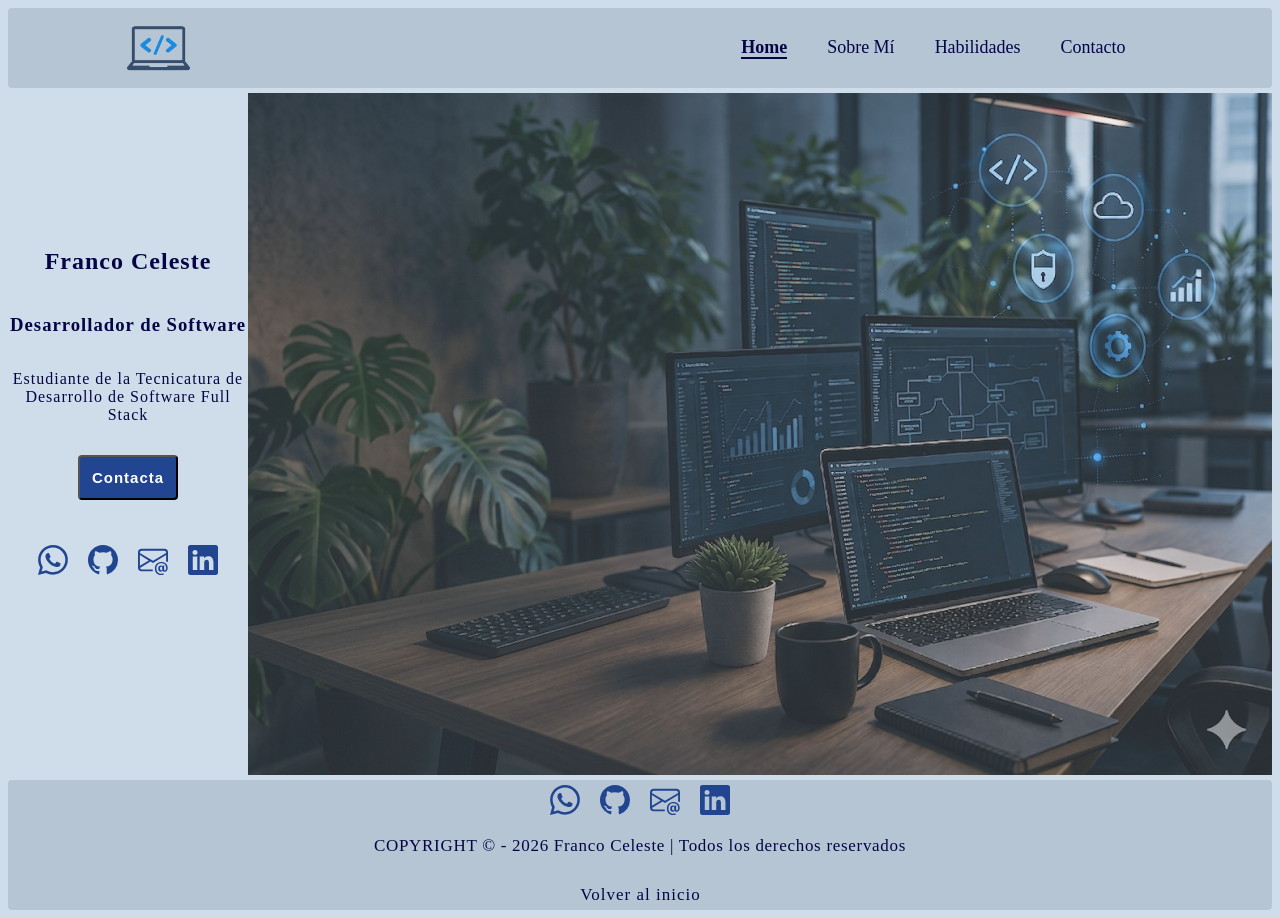
<file: html/index.html>
<!DOCTYPE html>
<html lang="es">

<head>
    <meta charset="UTF-8">
    <meta name="viewport" content="width=device-width, initial-scale=1.0">
    <title>Franco Celeste | Portfolio</title>
    <link rel="preconnect" href="https://fonts.googleapis.com">
    <link rel="preconnect" href="https://fonts.gstatic.com" crossorigin>
    <link
        href="https://fonts.googleapis.com/css2?family=Barlow:ital,wght@0,100;0,200;0,300;0,400;0,500;0,600;0,700;0,800;0,900;1,100;1,200;1,300;1,400;1,500;1,600;1,700;1,800;1,900&display=swap"
        rel="stylesheet">
    <link rel="stylesheet" href="../css/general.css">
    <link rel="stylesheet" href="../css/home.css">
</head>

<body>
    <header>
        <nav>
            <a href="./index.html"><img src="../img/icono.png" alt="Favicon de desarrollador"></a>
            <ul>
                <li><a href="./index.html" class="activo">Home</a></li>
                <li><a href="./sobremi.html">Sobre Mí</a></li>
                <li><a href="./habilidades.html">Habilidades</a></li>
                <li><a href="./contacto.html">Contacto</a></li>
            </ul>
        </nav>
    </header>
    <main>
        <section class="presentacion">
            <h1>Franco Celeste</h1>
            <h3>Desarrollador de Software</h3>
            <p>Estudiante de la Tecnicatura de Desarrollo de Software Full Stack</p>
            <button type="button" class="contacta"><a href="../html/contacto.html">Contacta</a></button>
            <div class="apps">
                <a href="https://wa.me/542995164457" target="_blank" rel="noopener noreferrer">
                    <svg xmlns="http://www.w3.org/2000/svg" width="30" height="30" fill="currentColor"
                        class="bi bi-whatsapp" viewBox="0 0 16 16">
                        <path
                            d="M13.601 2.326A7.85 7.85 0 0 0 7.994 0C3.627 0 .068 3.558.064 7.926c0 1.399.366 2.76 1.057 3.965L0 16l4.204-1.102a7.9 7.9 0 0 0 3.79.965h.004c4.368 0 7.926-3.558 7.93-7.93A7.9 7.9 0 0 0 13.6 2.326zM7.994 14.521a6.6 6.6 0 0 1-3.356-.92l-.24-.144-2.494.654.666-2.433-.156-.251a6.56 6.56 0 0 1-1.007-3.505c0-3.626 2.957-6.584 6.591-6.584a6.56 6.56 0 0 1 4.66 1.931 6.56 6.56 0 0 1 1.928 4.66c-.004 3.639-2.961 6.592-6.592 6.592m3.615-4.934c-.197-.099-1.17-.578-1.353-.646-.182-.065-.315-.099-.445.099-.133.197-.513.646-.627.775-.114.133-.232.148-.43.05-.197-.1-.836-.308-1.592-.985-.59-.525-.985-1.175-1.103-1.372-.114-.198-.011-.304.088-.403.087-.088.197-.232.296-.346.1-.114.133-.198.198-.33.065-.134.034-.248-.015-.347-.05-.099-.445-1.076-.612-1.47-.16-.389-.323-.335-.445-.34-.114-.007-.247-.007-.38-.007a.73.73 0 0 0-.529.247c-.182.198-.691.677-.691 1.654s.71 1.916.81 2.049c.098.133 1.394 2.132 3.383 2.992.47.205.84.326 1.129.418.475.152.904.129 1.246.08.38-.058 1.171-.48 1.338-.943.164-.464.164-.86.114-.943-.049-.084-.182-.133-.38-.232" />
                    </svg>
                </a>
                <a href="https://github.com/franceleste" target="_blank" rel="noopener noreferrer">
                    <svg xmlns="http://www.w3.org/2000/svg" width="30" height="30" fill="currentColor"
                        class="bi bi-github" viewBox="0 0 16 16">
                        <path
                            d="M8 0C3.58 0 0 3.58 0 8c0 3.54 2.29 6.53 5.47 7.59.4.07.55-.17.55-.38 0-.19-.01-.82-.01-1.49-2.01.37-2.53-.49-2.69-.94-.09-.23-.48-.94-.82-1.13-.28-.15-.68-.52-.01-.53.63-.01 1.08.58 1.23.82.72 1.21 1.87.87 2.33.66.07-.52.28-.87.51-1.07-1.78-.2-3.64-.89-3.64-3.95 0-.87.31-1.59.82-2.15-.08-.2-.36-1.02.08-2.12 0 0 .67-.21 2.2.82.64-.18 1.32-.27 2-.27s1.36.09 2 .27c1.53-1.04 2.2-.82 2.2-.82.44 1.1.16 1.92.08 2.12.51.56.82 1.27.82 2.15 0 3.07-1.87 3.75-3.65 3.95.29.25.54.73.54 1.48 0 1.07-.01 1.93-.01 2.2 0 .21.15.46.55.38A8.01 8.01 0 0 0 16 8c0-4.42-3.58-8-8-8" />
                    </svg>
                </a>
                <a href="mailto:francocelestee@gmail.com" target="_blank" rel="noopener noreferrer">
                    <svg xmlns="http://www.w3.org/2000/svg" width="30" height="30" fill="currentColor"
                        class="bi bi-envelope-at" viewBox="0 0 16 16">
                        <path
                            d="M2 2a2 2 0 0 0-2 2v8.01A2 2 0 0 0 2 14h5.5a.5.5 0 0 0 0-1H2a1 1 0 0 1-.966-.741l5.64-3.471L8 9.583l7-4.2V8.5a.5.5 0 0 0 1 0V4a2 2 0 0 0-2-2zm3.708 6.208L1 11.105V5.383zM1 4.217V4a1 1 0 0 1 1-1h12a1 1 0 0 1 1 1v.217l-7 4.2z" />
                        <path
                            d="M14.247 14.269c1.01 0 1.587-.857 1.587-2.025v-.21C15.834 10.43 14.64 9 12.52 9h-.035C10.42 9 9 10.36 9 12.432v.214C9 14.82 10.438 16 12.358 16h.044c.594 0 1.018-.074 1.237-.175v-.73c-.245.11-.673.18-1.18.18h-.044c-1.334 0-2.571-.788-2.571-2.655v-.157c0-1.657 1.058-2.724 2.64-2.724h.04c1.535 0 2.484 1.05 2.484 2.326v.118c0 .975-.324 1.39-.639 1.39-.232 0-.41-.148-.41-.42v-2.19h-.906v.569h-.03c-.084-.298-.368-.63-.954-.63-.778 0-1.259.555-1.259 1.4v.528c0 .892.49 1.434 1.26 1.434.471 0 .896-.227 1.014-.643h.043c.118.42.617.648 1.12.648m-2.453-1.588v-.227c0-.546.227-.791.573-.791.297 0 .572.192.572.708v.367c0 .573-.253.744-.564.744-.354 0-.581-.215-.581-.8Z" />
                    </svg>
                </a>
                <a href="https://www.linkedin.com/in/francoceleste/" target="_blank" rel="noopener noreferrer">
                    <svg xmlns="http://www.w3.org/2000/svg" width="30" height="30" fill="currentColor"
                        class="bi bi-linkedin" viewBox="0 0 16 16">
                        <path
                            d="M0 1.146C0 .513.526 0 1.175 0h13.65C15.474 0 16 .513 16 1.146v13.708c0 .633-.526 1.146-1.175 1.146H1.175C.526 16 0 15.487 0 14.854zm4.943 12.248V6.169H2.542v7.225zm-1.2-8.212c.837 0 1.358-.554 1.358-1.248-.015-.709-.52-1.248-1.342-1.248S2.4 3.226 2.4 3.934c0 .694.521 1.248 1.327 1.248zm4.908 8.212V9.359c0-.216.016-.432.08-.586.173-.431.568-.878 1.232-.878.869 0 1.216.662 1.216 1.634v3.865h2.401V9.25c0-2.22-1.184-3.252-2.764-3.252-1.274 0-1.845.7-2.165 1.193v.025h-.016l.016-.025V6.169h-2.4c.03.678 0 7.225 0 7.225z" />
                    </svg>
                </a>
            </div>
        </section>
        <div class="imgprincipal">
            <img src="../img/principal.png" alt="Desarrollo Web">
        </div>
    </main>
    <footer>
        <section class="footerapps">
            <a href="https://wa.me/542995164457" target="_blank" rel="noopener noreferrer">
                <svg xmlns="http://www.w3.org/2000/svg" width="30" height="30" fill="currentColor"
                    class="bi bi-whatsapp" viewBox="0 0 16 16">
                    <path
                        d="M13.601 2.326A7.85 7.85 0 0 0 7.994 0C3.627 0 .068 3.558.064 7.926c0 1.399.366 2.76 1.057 3.965L0 16l4.204-1.102a7.9 7.9 0 0 0 3.79.965h.004c4.368 0 7.926-3.558 7.93-7.93A7.9 7.9 0 0 0 13.6 2.326zM7.994 14.521a6.6 6.6 0 0 1-3.356-.92l-.24-.144-2.494.654.666-2.433-.156-.251a6.56 6.56 0 0 1-1.007-3.505c0-3.626 2.957-6.584 6.591-6.584a6.56 6.56 0 0 1 4.66 1.931 6.56 6.56 0 0 1 1.928 4.66c-.004 3.639-2.961 6.592-6.592 6.592m3.615-4.934c-.197-.099-1.17-.578-1.353-.646-.182-.065-.315-.099-.445.099-.133.197-.513.646-.627.775-.114.133-.232.148-.43.05-.197-.1-.836-.308-1.592-.985-.59-.525-.985-1.175-1.103-1.372-.114-.198-.011-.304.088-.403.087-.088.197-.232.296-.346.1-.114.133-.198.198-.33.065-.134.034-.248-.015-.347-.05-.099-.445-1.076-.612-1.47-.16-.389-.323-.335-.445-.34-.114-.007-.247-.007-.38-.007a.73.73 0 0 0-.529.247c-.182.198-.691.677-.691 1.654s.71 1.916.81 2.049c.098.133 1.394 2.132 3.383 2.992.47.205.84.326 1.129.418.475.152.904.129 1.246.08.38-.058 1.171-.48 1.338-.943.164-.464.164-.86.114-.943-.049-.084-.182-.133-.38-.232" />
                </svg>
            </a>
            <a href="https://github.com/franceleste" target="_blank" rel="noopener noreferrer">
                <svg xmlns="http://www.w3.org/2000/svg" width="30" height="30" fill="currentColor" class="bi bi-github"
                    viewBox="0 0 16 16">
                    <path
                        d="M8 0C3.58 0 0 3.58 0 8c0 3.54 2.29 6.53 5.47 7.59.4.07.55-.17.55-.38 0-.19-.01-.82-.01-1.49-2.01.37-2.53-.49-2.69-.94-.09-.23-.48-.94-.82-1.13-.28-.15-.68-.52-.01-.53.63-.01 1.08.58 1.23.82.72 1.21 1.87.87 2.33.66.07-.52.28-.87.51-1.07-1.78-.2-3.64-.89-3.64-3.95 0-.87.31-1.59.82-2.15-.08-.2-.36-1.02.08-2.12 0 0 .67-.21 2.2.82.64-.18 1.32-.27 2-.27s1.36.09 2 .27c1.53-1.04 2.2-.82 2.2-.82.44 1.1.16 1.92.08 2.12.51.56.82 1.27.82 2.15 0 3.07-1.87 3.75-3.65 3.95.29.25.54.73.54 1.48 0 1.07-.01 1.93-.01 2.2 0 .21.15.46.55.38A8.01 8.01 0 0 0 16 8c0-4.42-3.58-8-8-8" />
                </svg>
            </a>
            <a href="mailto:francocelestee@gmail.com" target="_blank" rel="noopener noreferrer">
                <svg xmlns="http://www.w3.org/2000/svg" width="30" height="30" fill="currentColor"
                    class="bi bi-envelope-at" viewBox="0 0 16 16">
                    <path
                        d="M2 2a2 2 0 0 0-2 2v8.01A2 2 0 0 0 2 14h5.5a.5.5 0 0 0 0-1H2a1 1 0 0 1-.966-.741l5.64-3.471L8 9.583l7-4.2V8.5a.5.5 0 0 0 1 0V4a2 2 0 0 0-2-2zm3.708 6.208L1 11.105V5.383zM1 4.217V4a1 1 0 0 1 1-1h12a1 1 0 0 1 1 1v.217l-7 4.2z" />
                    <path
                        d="M14.247 14.269c1.01 0 1.587-.857 1.587-2.025v-.21C15.834 10.43 14.64 9 12.52 9h-.035C10.42 9 9 10.36 9 12.432v.214C9 14.82 10.438 16 12.358 16h.044c.594 0 1.018-.074 1.237-.175v-.73c-.245.11-.673.18-1.18.18h-.044c-1.334 0-2.571-.788-2.571-2.655v-.157c0-1.657 1.058-2.724 2.64-2.724h.04c1.535 0 2.484 1.05 2.484 2.326v.118c0 .975-.324 1.39-.639 1.39-.232 0-.41-.148-.41-.42v-2.19h-.906v.569h-.03c-.084-.298-.368-.63-.954-.63-.778 0-1.259.555-1.259 1.4v.528c0 .892.49 1.434 1.26 1.434.471 0 .896-.227 1.014-.643h.043c.118.42.617.648 1.12.648m-2.453-1.588v-.227c0-.546.227-.791.573-.791.297 0 .572.192.572.708v.367c0 .573-.253.744-.564.744-.354 0-.581-.215-.581-.8Z" />
                </svg>
            </a>
            <a href="https://www.linkedin.com/in/francoceleste/" target="_blank" rel="noopener noreferrer">
                <svg xmlns="http://www.w3.org/2000/svg" width="30" height="30" fill="currentColor"
                    class="bi bi-linkedin" viewBox="0 0 16 16">
                    <path
                        d="M0 1.146C0 .513.526 0 1.175 0h13.65C15.474 0 16 .513 16 1.146v13.708c0 .633-.526 1.146-1.175 1.146H1.175C.526 16 0 15.487 0 14.854zm4.943 12.248V6.169H2.542v7.225zm-1.2-8.212c.837 0 1.358-.554 1.358-1.248-.015-.709-.52-1.248-1.342-1.248S2.4 3.226 2.4 3.934c0 .694.521 1.248 1.327 1.248zm4.908 8.212V9.359c0-.216.016-.432.08-.586.173-.431.568-.878 1.232-.878.869 0 1.216.662 1.216 1.634v3.865h2.401V9.25c0-2.22-1.184-3.252-2.764-3.252-1.274 0-1.845.7-2.165 1.193v.025h-.016l.016-.025V6.169h-2.4c.03.678 0 7.225 0 7.225z" />
                </svg>
            </a>
        </section>
        <p>COPYRIGHT © - 2026 Franco Celeste | Todos los derechos reservados</p>
        <div id="volver_arriba">
            <a id="volver_arriba" href="./index.html">Volver al inicio</a>
        </div>
    </footer>
</body>

</html>
</file>
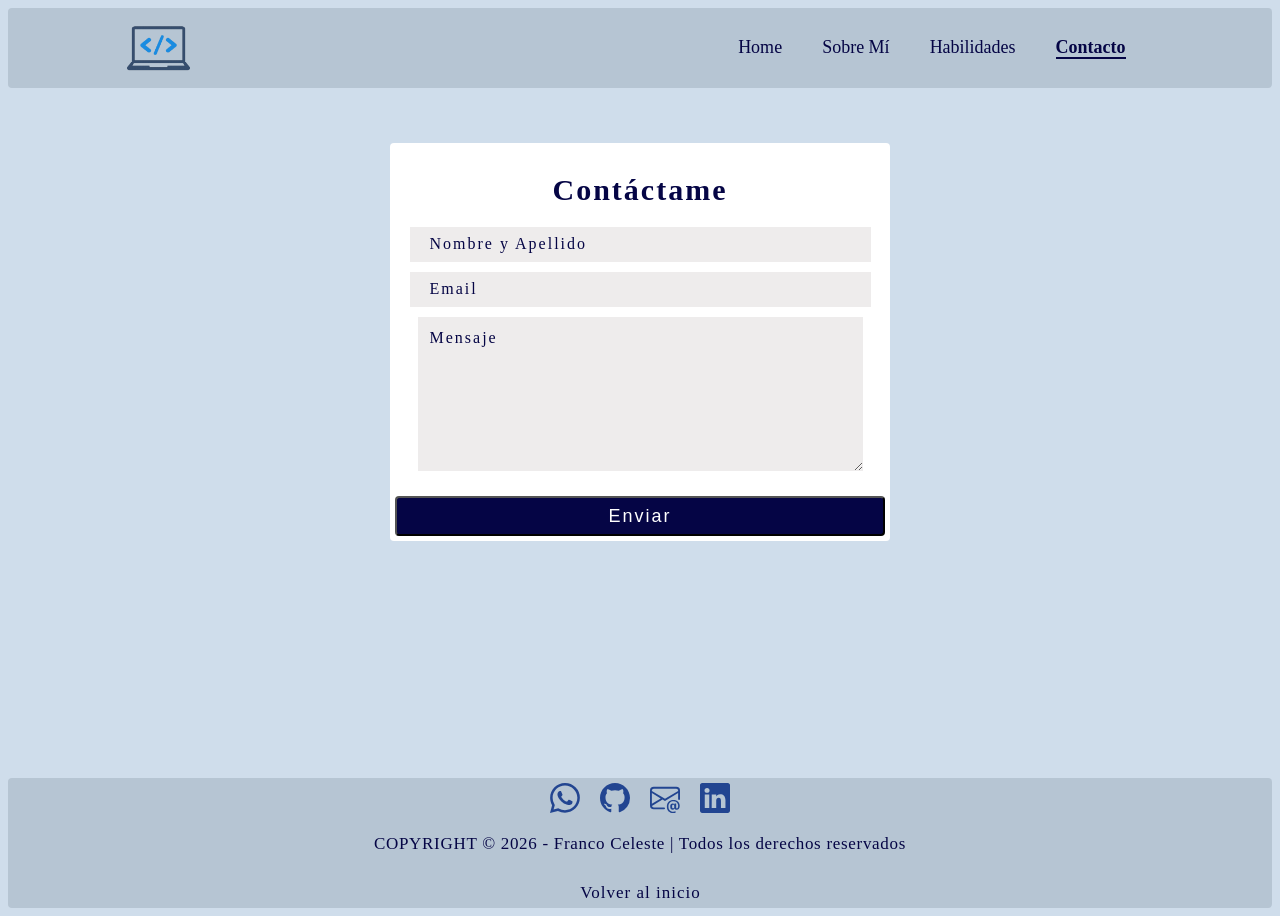
<file: html/contacto.html>
<!DOCTYPE html>
<html lang="es">

<head>
    <meta charset="UTF-8">
    <meta name="viewport" content="width=device-width, initial-scale=1.0">
    <title>Contacto - Franco Celeste | Portfolio</title>
    <link rel="preconnect" href="https://fonts.googleapis.com">
    <link rel="preconnect" href="https://fonts.gstatic.com" crossorigin>
    <link
        href="https://fonts.googleapis.com/css2?family=Barlow:ital,wght@0,100;0,200;0,300;0,400;0,500;0,600;0,700;0,800;0,900;1,100;1,200;1,300;1,400;1,500;1,600;1,700;1,800;1,900&display=swap"
        rel="stylesheet">
        <link rel="stylesheet" href="../css/general.css">
        <link rel="stylesheet" href="../css/contacto.css">
</head>

<body>
    <header>
        <nav>
            <a href="./index.html"><img src="../img/icono.png" alt="Favicon de desarrollador"></a>
            <ul>
                <li><a href="./index.html">Home</a></li>
                <li><a href="./sobremi.html">Sobre Mí</a></li>
                <li><a href="./habilidades.html">Habilidades</a></li>
                <li><a href="./contacto.html" class="activo">Contacto</a></li>
            </ul>
        </nav>
    </header>
    <main>
        <form action="./form_enviado.html">
                <legend>Contáctame</legend>
                <label for="nombre"></label>
                <input type="text" name="nombre" id="nombre" placeholder="Nombre y Apellido">
                <label for="email"></label>
                <input type="email" name="email" id="email" placeholder="Email">
                <textarea name="mensaje" id="mensaje" cols="30" rows="10" placeholder="Mensaje"></textarea>
                <button type="submit">Enviar</button>
        </form>
    </main>
    <footer>
        <section class="footerapps">
            <a href="https://wa.me/542995164457" target="_blank" rel="noopener noreferrer">
                <svg xmlns="http://www.w3.org/2000/svg" width="30" height="30" fill="currentColor"
                    class="bi bi-whatsapp" viewBox="0 0 16 16">
                    <path
                        d="M13.601 2.326A7.85 7.85 0 0 0 7.994 0C3.627 0 .068 3.558.064 7.926c0 1.399.366 2.76 1.057 3.965L0 16l4.204-1.102a7.9 7.9 0 0 0 3.79.965h.004c4.368 0 7.926-3.558 7.93-7.93A7.9 7.9 0 0 0 13.6 2.326zM7.994 14.521a6.6 6.6 0 0 1-3.356-.92l-.24-.144-2.494.654.666-2.433-.156-.251a6.56 6.56 0 0 1-1.007-3.505c0-3.626 2.957-6.584 6.591-6.584a6.56 6.56 0 0 1 4.66 1.931 6.56 6.56 0 0 1 1.928 4.66c-.004 3.639-2.961 6.592-6.592 6.592m3.615-4.934c-.197-.099-1.17-.578-1.353-.646-.182-.065-.315-.099-.445.099-.133.197-.513.646-.627.775-.114.133-.232.148-.43.05-.197-.1-.836-.308-1.592-.985-.59-.525-.985-1.175-1.103-1.372-.114-.198-.011-.304.088-.403.087-.088.197-.232.296-.346.1-.114.133-.198.198-.33.065-.134.034-.248-.015-.347-.05-.099-.445-1.076-.612-1.47-.16-.389-.323-.335-.445-.34-.114-.007-.247-.007-.38-.007a.73.73 0 0 0-.529.247c-.182.198-.691.677-.691 1.654s.71 1.916.81 2.049c.098.133 1.394 2.132 3.383 2.992.47.205.84.326 1.129.418.475.152.904.129 1.246.08.38-.058 1.171-.48 1.338-.943.164-.464.164-.86.114-.943-.049-.084-.182-.133-.38-.232" />
                </svg>
            </a>
            <a href="https://github.com/franceleste" target="_blank" rel="noopener noreferrer">
                <svg xmlns="http://www.w3.org/2000/svg" width="30" height="30" fill="currentColor" class="bi bi-github"
                    viewBox="0 0 16 16">
                    <path
                        d="M8 0C3.58 0 0 3.58 0 8c0 3.54 2.29 6.53 5.47 7.59.4.07.55-.17.55-.38 0-.19-.01-.82-.01-1.49-2.01.37-2.53-.49-2.69-.94-.09-.23-.48-.94-.82-1.13-.28-.15-.68-.52-.01-.53.63-.01 1.08.58 1.23.82.72 1.21 1.87.87 2.33.66.07-.52.28-.87.51-1.07-1.78-.2-3.64-.89-3.64-3.95 0-.87.31-1.59.82-2.15-.08-.2-.36-1.02.08-2.12 0 0 .67-.21 2.2.82.64-.18 1.32-.27 2-.27s1.36.09 2 .27c1.53-1.04 2.2-.82 2.2-.82.44 1.1.16 1.92.08 2.12.51.56.82 1.27.82 2.15 0 3.07-1.87 3.75-3.65 3.95.29.25.54.73.54 1.48 0 1.07-.01 1.93-.01 2.2 0 .21.15.46.55.38A8.01 8.01 0 0 0 16 8c0-4.42-3.58-8-8-8" />
                </svg>
            </a>
            <a href="mailto:francocelestee@gmail.com" target="_blank" rel="noopener noreferrer">
                <svg xmlns="http://www.w3.org/2000/svg" width="30" height="30" fill="currentColor"
                    class="bi bi-envelope-at" viewBox="0 0 16 16">
                    <path
                        d="M2 2a2 2 0 0 0-2 2v8.01A2 2 0 0 0 2 14h5.5a.5.5 0 0 0 0-1H2a1 1 0 0 1-.966-.741l5.64-3.471L8 9.583l7-4.2V8.5a.5.5 0 0 0 1 0V4a2 2 0 0 0-2-2zm3.708 6.208L1 11.105V5.383zM1 4.217V4a1 1 0 0 1 1-1h12a1 1 0 0 1 1 1v.217l-7 4.2z" />
                    <path
                        d="M14.247 14.269c1.01 0 1.587-.857 1.587-2.025v-.21C15.834 10.43 14.64 9 12.52 9h-.035C10.42 9 9 10.36 9 12.432v.214C9 14.82 10.438 16 12.358 16h.044c.594 0 1.018-.074 1.237-.175v-.73c-.245.11-.673.18-1.18.18h-.044c-1.334 0-2.571-.788-2.571-2.655v-.157c0-1.657 1.058-2.724 2.64-2.724h.04c1.535 0 2.484 1.05 2.484 2.326v.118c0 .975-.324 1.39-.639 1.39-.232 0-.41-.148-.41-.42v-2.19h-.906v.569h-.03c-.084-.298-.368-.63-.954-.63-.778 0-1.259.555-1.259 1.4v.528c0 .892.49 1.434 1.26 1.434.471 0 .896-.227 1.014-.643h.043c.118.42.617.648 1.12.648m-2.453-1.588v-.227c0-.546.227-.791.573-.791.297 0 .572.192.572.708v.367c0 .573-.253.744-.564.744-.354 0-.581-.215-.581-.8Z" />
                </svg>
            </a>
            <a href="https://www.linkedin.com/in/francoceleste/" target="_blank" rel="noopener noreferrer">
                <svg xmlns="http://www.w3.org/2000/svg" width="30" height="30" fill="currentColor"
                    class="bi bi-linkedin" viewBox="0 0 16 16">
                    <path
                        d="M0 1.146C0 .513.526 0 1.175 0h13.65C15.474 0 16 .513 16 1.146v13.708c0 .633-.526 1.146-1.175 1.146H1.175C.526 16 0 15.487 0 14.854zm4.943 12.248V6.169H2.542v7.225zm-1.2-8.212c.837 0 1.358-.554 1.358-1.248-.015-.709-.52-1.248-1.342-1.248S2.4 3.226 2.4 3.934c0 .694.521 1.248 1.327 1.248zm4.908 8.212V9.359c0-.216.016-.432.08-.586.173-.431.568-.878 1.232-.878.869 0 1.216.662 1.216 1.634v3.865h2.401V9.25c0-2.22-1.184-3.252-2.764-3.252-1.274 0-1.845.7-2.165 1.193v.025h-.016l.016-.025V6.169h-2.4c.03.678 0 7.225 0 7.225z" />
                </svg>
            </a>
        </section>
        <p>COPYRIGHT © 2026 - Franco Celeste | Todos los derechos reservados</p>
        <div id="volver_arriba">
            <a id="volver_arriba" href="./contacto.html">Volver al inicio</a>
        </div>
    </footer>
</body>

</html>
</file>
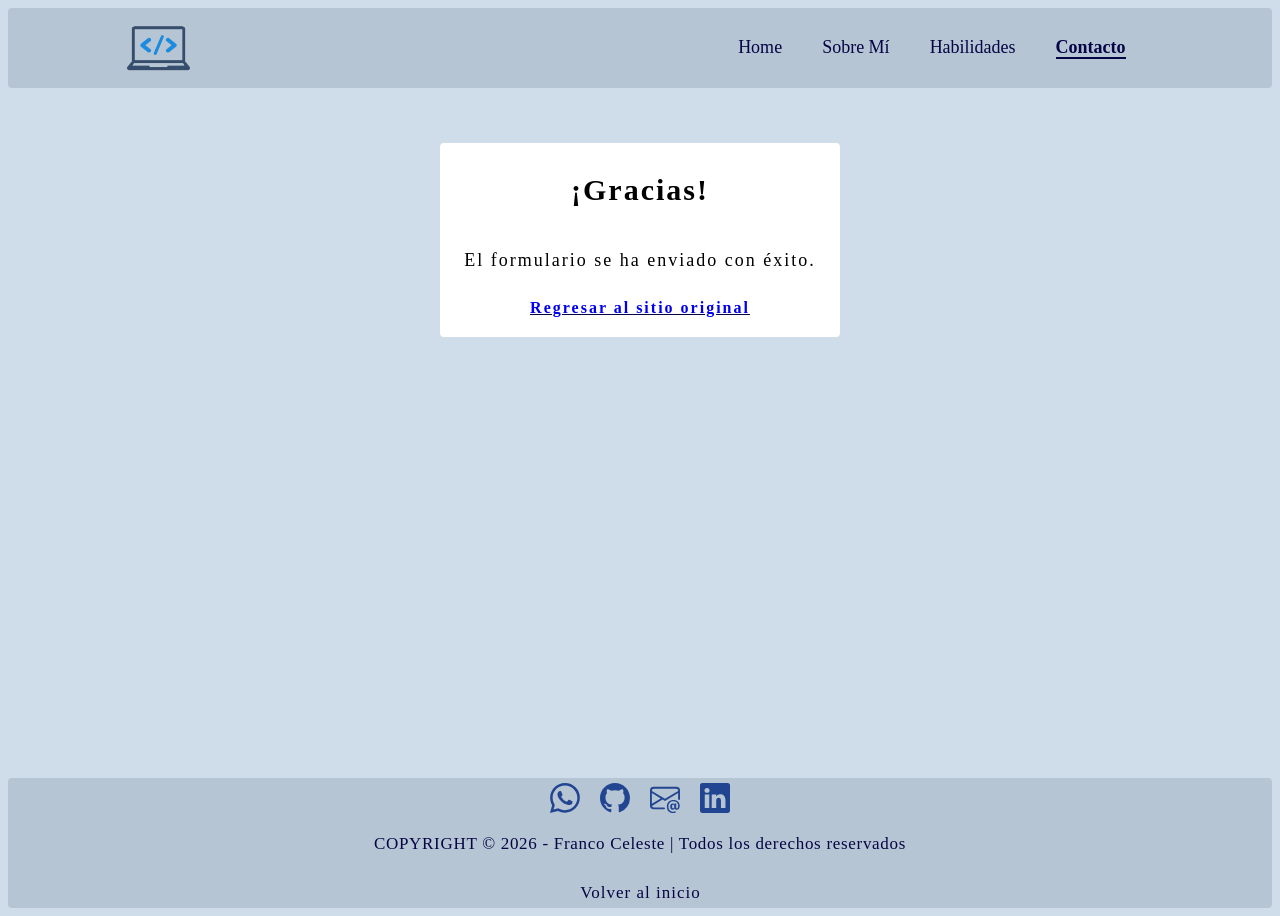
<file: html/form_enviado.html>
<!DOCTYPE html>
<html lang="es">

<head>
    <meta charset="UTF-8">
    <meta name="viewport" content="width=device-width, initial-scale=1.0">
    <title>Enviado - Franco Celeste | Portfolio</title>
    <link rel="preconnect" href="https://fonts.googleapis.com">
    <link rel="preconnect" href="https://fonts.gstatic.com" crossorigin>
    <link
        href="https://fonts.googleapis.com/css2?family=Barlow:ital,wght@0,100;0,200;0,300;0,400;0,500;0,600;0,700;0,800;0,900;1,100;1,200;1,300;1,400;1,500;1,600;1,700;1,800;1,900&display=swap"
        rel="stylesheet">
        <link rel="stylesheet" href="../css/general.css">
        <link rel="stylesheet" href="../css/form_enviado.css">
</head>

<body>
    <header>
        <nav>
            <a href="./index.html"><img src="../img/icono.png" alt="Favicon de desarrollador"></a>
            <ul>
                <li><a href="./index.html">Home</a></li>
                <li><a href="./sobremi.html">Sobre Mí</a></li>
                <li><a href="./habilidades.html">Habilidades</a></li>
                <li><a href="./contacto.html" class="activo">Contacto</a></li>
            </ul>
        </nav>
    </header>
    <main>
        <section class="form_enviado">
            <h2>¡Gracias!</h2>
            <p>El formulario se ha enviado con éxito.</p>
            <a href="./contacto.html">Regresar al sitio original</a>
        </section>
    </main>
    <footer>
        <section class="footerapps">
            <a href="https://wa.me/542995164457" target="_blank" rel="noopener noreferrer">
                <svg xmlns="http://www.w3.org/2000/svg" width="30" height="30" fill="currentColor"
                    class="bi bi-whatsapp" viewBox="0 0 16 16">
                    <path
                        d="M13.601 2.326A7.85 7.85 0 0 0 7.994 0C3.627 0 .068 3.558.064 7.926c0 1.399.366 2.76 1.057 3.965L0 16l4.204-1.102a7.9 7.9 0 0 0 3.79.965h.004c4.368 0 7.926-3.558 7.93-7.93A7.9 7.9 0 0 0 13.6 2.326zM7.994 14.521a6.6 6.6 0 0 1-3.356-.92l-.24-.144-2.494.654.666-2.433-.156-.251a6.56 6.56 0 0 1-1.007-3.505c0-3.626 2.957-6.584 6.591-6.584a6.56 6.56 0 0 1 4.66 1.931 6.56 6.56 0 0 1 1.928 4.66c-.004 3.639-2.961 6.592-6.592 6.592m3.615-4.934c-.197-.099-1.17-.578-1.353-.646-.182-.065-.315-.099-.445.099-.133.197-.513.646-.627.775-.114.133-.232.148-.43.05-.197-.1-.836-.308-1.592-.985-.59-.525-.985-1.175-1.103-1.372-.114-.198-.011-.304.088-.403.087-.088.197-.232.296-.346.1-.114.133-.198.198-.33.065-.134.034-.248-.015-.347-.05-.099-.445-1.076-.612-1.47-.16-.389-.323-.335-.445-.34-.114-.007-.247-.007-.38-.007a.73.73 0 0 0-.529.247c-.182.198-.691.677-.691 1.654s.71 1.916.81 2.049c.098.133 1.394 2.132 3.383 2.992.47.205.84.326 1.129.418.475.152.904.129 1.246.08.38-.058 1.171-.48 1.338-.943.164-.464.164-.86.114-.943-.049-.084-.182-.133-.38-.232" />
                </svg>
            </a>
            <a href="https://github.com/franceleste" target="_blank" rel="noopener noreferrer">
                <svg xmlns="http://www.w3.org/2000/svg" width="30" height="30" fill="currentColor" class="bi bi-github"
                    viewBox="0 0 16 16">
                    <path
                        d="M8 0C3.58 0 0 3.58 0 8c0 3.54 2.29 6.53 5.47 7.59.4.07.55-.17.55-.38 0-.19-.01-.82-.01-1.49-2.01.37-2.53-.49-2.69-.94-.09-.23-.48-.94-.82-1.13-.28-.15-.68-.52-.01-.53.63-.01 1.08.58 1.23.82.72 1.21 1.87.87 2.33.66.07-.52.28-.87.51-1.07-1.78-.2-3.64-.89-3.64-3.95 0-.87.31-1.59.82-2.15-.08-.2-.36-1.02.08-2.12 0 0 .67-.21 2.2.82.64-.18 1.32-.27 2-.27s1.36.09 2 .27c1.53-1.04 2.2-.82 2.2-.82.44 1.1.16 1.92.08 2.12.51.56.82 1.27.82 2.15 0 3.07-1.87 3.75-3.65 3.95.29.25.54.73.54 1.48 0 1.07-.01 1.93-.01 2.2 0 .21.15.46.55.38A8.01 8.01 0 0 0 16 8c0-4.42-3.58-8-8-8" />
                </svg>
            </a>
            <a href="mailto:francocelestee@gmail.com" target="_blank" rel="noopener noreferrer">
                <svg xmlns="http://www.w3.org/2000/svg" width="30" height="30" fill="currentColor"
                    class="bi bi-envelope-at" viewBox="0 0 16 16">
                    <path
                        d="M2 2a2 2 0 0 0-2 2v8.01A2 2 0 0 0 2 14h5.5a.5.5 0 0 0 0-1H2a1 1 0 0 1-.966-.741l5.64-3.471L8 9.583l7-4.2V8.5a.5.5 0 0 0 1 0V4a2 2 0 0 0-2-2zm3.708 6.208L1 11.105V5.383zM1 4.217V4a1 1 0 0 1 1-1h12a1 1 0 0 1 1 1v.217l-7 4.2z" />
                    <path
                        d="M14.247 14.269c1.01 0 1.587-.857 1.587-2.025v-.21C15.834 10.43 14.64 9 12.52 9h-.035C10.42 9 9 10.36 9 12.432v.214C9 14.82 10.438 16 12.358 16h.044c.594 0 1.018-.074 1.237-.175v-.73c-.245.11-.673.18-1.18.18h-.044c-1.334 0-2.571-.788-2.571-2.655v-.157c0-1.657 1.058-2.724 2.64-2.724h.04c1.535 0 2.484 1.05 2.484 2.326v.118c0 .975-.324 1.39-.639 1.39-.232 0-.41-.148-.41-.42v-2.19h-.906v.569h-.03c-.084-.298-.368-.63-.954-.63-.778 0-1.259.555-1.259 1.4v.528c0 .892.49 1.434 1.26 1.434.471 0 .896-.227 1.014-.643h.043c.118.42.617.648 1.12.648m-2.453-1.588v-.227c0-.546.227-.791.573-.791.297 0 .572.192.572.708v.367c0 .573-.253.744-.564.744-.354 0-.581-.215-.581-.8Z" />
                </svg>
            </a>
            <a href="https://www.linkedin.com/in/francoceleste/" target="_blank" rel="noopener noreferrer">
                <svg xmlns="http://www.w3.org/2000/svg" width="30" height="30" fill="currentColor"
                    class="bi bi-linkedin" viewBox="0 0 16 16">
                    <path
                        d="M0 1.146C0 .513.526 0 1.175 0h13.65C15.474 0 16 .513 16 1.146v13.708c0 .633-.526 1.146-1.175 1.146H1.175C.526 16 0 15.487 0 14.854zm4.943 12.248V6.169H2.542v7.225zm-1.2-8.212c.837 0 1.358-.554 1.358-1.248-.015-.709-.52-1.248-1.342-1.248S2.4 3.226 2.4 3.934c0 .694.521 1.248 1.327 1.248zm4.908 8.212V9.359c0-.216.016-.432.08-.586.173-.431.568-.878 1.232-.878.869 0 1.216.662 1.216 1.634v3.865h2.401V9.25c0-2.22-1.184-3.252-2.764-3.252-1.274 0-1.845.7-2.165 1.193v.025h-.016l.016-.025V6.169h-2.4c.03.678 0 7.225 0 7.225z" />
                </svg>
            </a>
        </section>
        <p>COPYRIGHT © 2026 - Franco Celeste | Todos los derechos reservados</p>
        <div id="volver_arriba">
            <a id="volver_arriba" href="./contacto.html">Volver al inicio</a>
        </div>
    </footer>
</body>

</html>
</file>
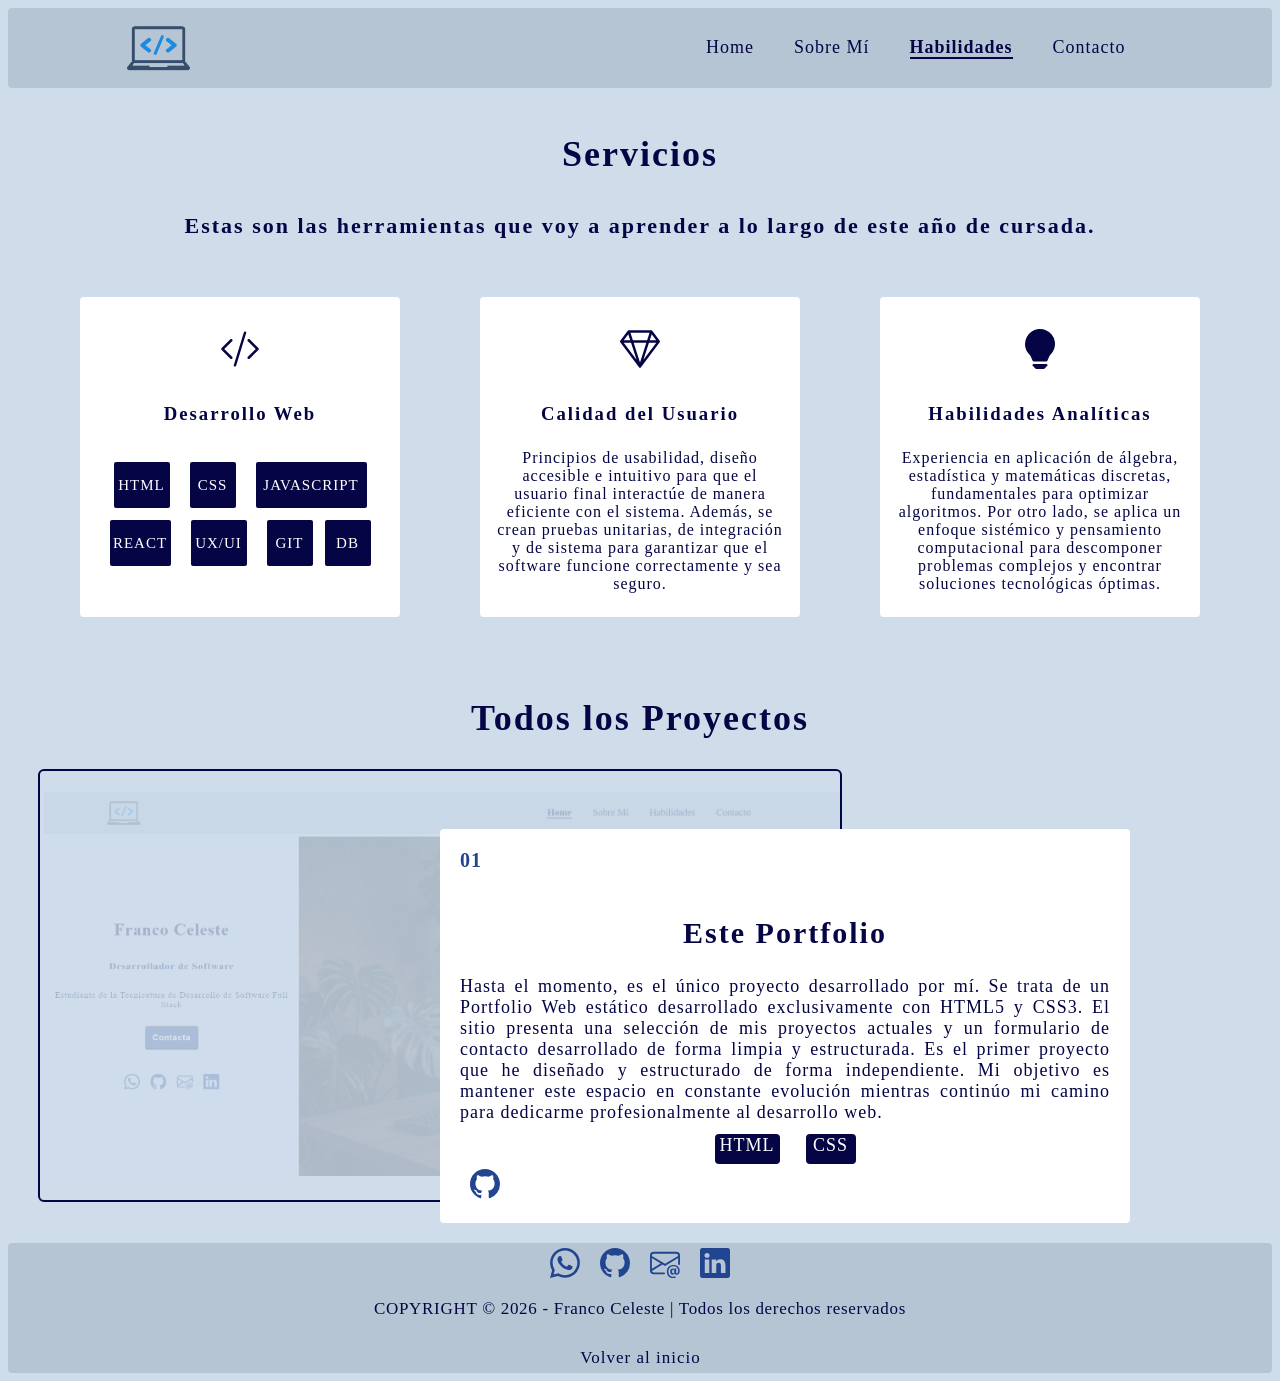
<file: html/habilidades.html>
<!DOCTYPE html>
<html lang="es">

<head>
    <meta charset="UTF-8">
    <meta name="viewport" content="width=device-width, initial-scale=1.0">
    <title>Habilidades - Franco Celeste | Portfolio</title>
    <link rel="preconnect" href="https://fonts.googleapis.com">
    <link rel="preconnect" href="https://fonts.gstatic.com" crossorigin>
    <link
        href="https://fonts.googleapis.com/css2?family=Barlow:ital,wght@0,100;0,200;0,300;0,400;0,500;0,600;0,700;0,800;0,900;1,100;1,200;1,300;1,400;1,500;1,600;1,700;1,800;1,900&display=swap"
        rel="stylesheet">
    <link rel="stylesheet" href="../css/general.css">
    <link rel="stylesheet" href="../css/servicios.css">
</head>

<body>
    <header>
        <nav>
            <a href="./index.html"><img src="../img/icono.png" alt="Favicon de desarrollador"></a>
            <ul>
                <li><a href="./index.html">Home</a></li>
                <li><a href="./sobremi.html">Sobre Mí</a></li>
                <li><a href="./habilidades.html" class="activo">Habilidades</a></li>
                <li><a href="./contacto.html">Contacto</a></li>
            </ul>
        </nav>
    </header>
    <main>
        <article class="habilidades">
            <section class="servicio_general">
                <h2>Servicios</h2>
                <p>Estas son las herramientas que voy a aprender a lo largo de este año de cursada.</p>
            </section>
            <section class="servicios">
                <div class="desarrollo_web">
                    <svg xmlns="http://www.w3.org/2000/svg" width="40" height="40" fill="currentColor"
                        class="bi bi-code-slash" viewBox="0 0 16 16">
                        <path
                            d="M10.478 1.647a.5.5 0 1 0-.956-.294l-4 13a.5.5 0 0 0 .956.294zM4.854 4.146a.5.5 0 0 1 0 .708L1.707 8l3.147 3.146a.5.5 0 0 1-.708.708l-3.5-3.5a.5.5 0 0 1 0-.708l3.5-3.5a.5.5 0 0 1 .708 0m6.292 0a.5.5 0 0 0 0 .708L14.293 8l-3.147 3.146a.5.5 0 0 0 .708.708l3.5-3.5a.5.5 0 0 0 0-.708l-3.5-3.5a.5.5 0 0 0-.708 0" />
                    </svg>
                    <h3>Desarrollo Web</h3>
                    <section class="tags">
                        <div class="card_html">
                            <p>HTML</p>
                        </div>
                        <br>
                        <div class="card_css">
                            <p>CSS</p>
                        </div>
                        <br>
                        <div class="card_javascript">
                            <p>JAVASCRIPT</p>
                        </div>
                        <div class="card_react">
                            <p>REACT</p>
                        </div>
                        <br>
                        <div class="card_ux_ui">
                            <p>UX/UI</p>
                        </div>
                        <br>
                        <div class="card_git">
                            <p>GIT</p>
                        </div>
                        <div class="card_bd">
                            <p>DB</p>
                        </div>
                    </section>
                </div>
                <div class="calidad_usuario">
                    <svg xmlns="http://www.w3.org/2000/svg" width="40" height="40" fill="currentColor" class="bi bi-gem"
                        viewBox="0 0 16 16">
                        <path
                            d="M3.1.7a.5.5 0 0 1 .4-.2h9a.5.5 0 0 1 .4.2l2.976 3.974c.149.185.156.45.01.644L8.4 15.3a.5.5 0 0 1-.8 0L.1 5.3a.5.5 0 0 1 0-.6zm11.386 3.785-1.806-2.41-.776 2.413zm-3.633.004.961-2.989H4.186l.963 2.995zM5.47 5.495 8 13.366l2.532-7.876zm-1.371-.999-.78-2.422-1.818 2.425zM1.499 5.5l5.113 6.817-2.192-6.82zm7.889 6.817 5.123-6.83-2.928.002z" />
                    </svg>
                    <h3>Calidad del Usuario</h3>
                    <p>Principios de usabilidad, diseño accesible e intuitivo para que el usuario final interactúe de
                        manera eficiente con el sistema. Además, se crean pruebas unitarias, de integración y de sistema
                        para garantizar que el software
                        funcione correctamente y sea seguro.
                    </p>
                </div>
                <div class="analiticas">
                    <svg xmlns="http://www.w3.org/2000/svg" width="40" height="40" fill="currentColor"
                        class="bi bi-lightbulb-fill" viewBox="0 0 16 16">
                        <path
                            d="M2 6a6 6 0 1 1 10.174 4.31c-.203.196-.359.4-.453.619l-.762 1.769A.5.5 0 0 1 10.5 13h-5a.5.5 0 0 1-.46-.302l-.761-1.77a2 2 0 0 0-.453-.618A5.98 5.98 0 0 1 2 6m3 8.5a.5.5 0 0 1 .5-.5h5a.5.5 0 0 1 0 1l-.224.447a1 1 0 0 1-.894.553H6.618a1 1 0 0 1-.894-.553L5.5 15a.5.5 0 0 1-.5-.5" />
                    </svg>
                    <h3>Habilidades Analíticas</h3>
                    <p>Experiencia en aplicación de álgebra, estadística y matemáticas discretas, fundamentales para
                        optimizar algoritmos. Por otro lado, se aplica un enfoque sistémico y pensamiento computacional
                        para
                        descomponer problemas complejos y encontrar soluciones tecnológicas óptimas.</p>
                </div>
            </section>
        </article>
        <h2>Todos los Proyectos</h2>
        <article class="proyectos">
            <section class="portfolio">
                <div class="img_portfolio">
                    <img src="../img/portfolio.png" alt="Portfolio - Franco Celeste">
                </div>
                <div class="portfolio_info">
                    <h3>01</h3>
                    <h2>Este Portfolio</h2>
                    <p>Hasta el momento, es el único proyecto desarrollado por mí. Se trata de un Portfolio Web estático desarrollado exclusivamente con HTML5 y CSS3. El
                        sitio presenta una selección de mis proyectos actuales y un formulario de contacto
                        desarrollado de forma limpia y estructurada. Es el primer proyecto que he diseñado y
                        estructurado
                        de forma independiente. Mi objetivo es mantener este
                        espacio en constante evolución mientras continúo mi camino para dedicarme profesionalmente
                        al desarrollo web.
                    </p>
                    <div class="tags">
                        <div class="portfolio_html">
                            <p>HTML</p>
                        </div>
                        <br>
                        <div class="portfolio_css">
                            <p>CSS</p>
                        </div>
                    </div>
                    <a href="https://franceleste.github.io/Portfolio/html/" target="_blank" rel="noopener noreferrer">
                        <svg xmlns="http://www.w3.org/2000/svg" width="30" height="30" fill="currentColor"
                            class="bi bi-github" viewBox="0 0 16 16">
                            <path
                                d="M8 0C3.58 0 0 3.58 0 8c0 3.54 2.29 6.53 5.47 7.59.4.07.55-.17.55-.38 0-.19-.01-.82-.01-1.49-2.01.37-2.53-.49-2.69-.94-.09-.23-.48-.94-.82-1.13-.28-.15-.68-.52-.01-.53.63-.01 1.08.58 1.23.82.72 1.21 1.87.87 2.33.66.07-.52.28-.87.51-1.07-1.78-.2-3.64-.89-3.64-3.95 0-.87.31-1.59.82-2.15-.08-.2-.36-1.02.08-2.12 0 0 .67-.21 2.2.82.64-.18 1.32-.27 2-.27s1.36.09 2 .27c1.53-1.04 2.2-.82 2.2-.82.44 1.1.16 1.92.08 2.12.51.56.82 1.27.82 2.15 0 3.07-1.87 3.75-3.65 3.95.29.25.54.73.54 1.48 0 1.07-.01 1.93-.01 2.2 0 .21.15.46.55.38A8.01 8.01 0 0 0 16 8c0-4.42-3.58-8-8-8" />
                        </svg>
                    </a>
                </div>
                
            </section>
        </article>
    </main>
    <br> <br>
    <footer>
        <section class="footerapps">
            <a href="https://wa.me/542995164457" target="_blank" rel="noopener noreferrer">
                <svg xmlns="http://www.w3.org/2000/svg" width="30" height="30" fill="currentColor"
                    class="bi bi-whatsapp" viewBox="0 0 16 16">
                    <path
                        d="M13.601 2.326A7.85 7.85 0 0 0 7.994 0C3.627 0 .068 3.558.064 7.926c0 1.399.366 2.76 1.057 3.965L0 16l4.204-1.102a7.9 7.9 0 0 0 3.79.965h.004c4.368 0 7.926-3.558 7.93-7.93A7.9 7.9 0 0 0 13.6 2.326zM7.994 14.521a6.6 6.6 0 0 1-3.356-.92l-.24-.144-2.494.654.666-2.433-.156-.251a6.56 6.56 0 0 1-1.007-3.505c0-3.626 2.957-6.584 6.591-6.584a6.56 6.56 0 0 1 4.66 1.931 6.56 6.56 0 0 1 1.928 4.66c-.004 3.639-2.961 6.592-6.592 6.592m3.615-4.934c-.197-.099-1.17-.578-1.353-.646-.182-.065-.315-.099-.445.099-.133.197-.513.646-.627.775-.114.133-.232.148-.43.05-.197-.1-.836-.308-1.592-.985-.59-.525-.985-1.175-1.103-1.372-.114-.198-.011-.304.088-.403.087-.088.197-.232.296-.346.1-.114.133-.198.198-.33.065-.134.034-.248-.015-.347-.05-.099-.445-1.076-.612-1.47-.16-.389-.323-.335-.445-.34-.114-.007-.247-.007-.38-.007a.73.73 0 0 0-.529.247c-.182.198-.691.677-.691 1.654s.71 1.916.81 2.049c.098.133 1.394 2.132 3.383 2.992.47.205.84.326 1.129.418.475.152.904.129 1.246.08.38-.058 1.171-.48 1.338-.943.164-.464.164-.86.114-.943-.049-.084-.182-.133-.38-.232" />
                </svg>
            </a>
            <a href="https://github.com/franceleste" target="_blank" rel="noopener noreferrer">
                <svg xmlns="http://www.w3.org/2000/svg" width="30" height="30" fill="currentColor" class="bi bi-github"
                    viewBox="0 0 16 16">
                    <path
                        d="M8 0C3.58 0 0 3.58 0 8c0 3.54 2.29 6.53 5.47 7.59.4.07.55-.17.55-.38 0-.19-.01-.82-.01-1.49-2.01.37-2.53-.49-2.69-.94-.09-.23-.48-.94-.82-1.13-.28-.15-.68-.52-.01-.53.63-.01 1.08.58 1.23.82.72 1.21 1.87.87 2.33.66.07-.52.28-.87.51-1.07-1.78-.2-3.64-.89-3.64-3.95 0-.87.31-1.59.82-2.15-.08-.2-.36-1.02.08-2.12 0 0 .67-.21 2.2.82.64-.18 1.32-.27 2-.27s1.36.09 2 .27c1.53-1.04 2.2-.82 2.2-.82.44 1.1.16 1.92.08 2.12.51.56.82 1.27.82 2.15 0 3.07-1.87 3.75-3.65 3.95.29.25.54.73.54 1.48 0 1.07-.01 1.93-.01 2.2 0 .21.15.46.55.38A8.01 8.01 0 0 0 16 8c0-4.42-3.58-8-8-8" />
                </svg>
            </a>
            <a href="mailto:francocelestee@gmail.com" target="_blank" rel="noopener noreferrer">
                <svg xmlns="http://www.w3.org/2000/svg" width="30" height="30" fill="currentColor"
                    class="bi bi-envelope-at" viewBox="0 0 16 16">
                    <path
                        d="M2 2a2 2 0 0 0-2 2v8.01A2 2 0 0 0 2 14h5.5a.5.5 0 0 0 0-1H2a1 1 0 0 1-.966-.741l5.64-3.471L8 9.583l7-4.2V8.5a.5.5 0 0 0 1 0V4a2 2 0 0 0-2-2zm3.708 6.208L1 11.105V5.383zM1 4.217V4a1 1 0 0 1 1-1h12a1 1 0 0 1 1 1v.217l-7 4.2z" />
                    <path
                        d="M14.247 14.269c1.01 0 1.587-.857 1.587-2.025v-.21C15.834 10.43 14.64 9 12.52 9h-.035C10.42 9 9 10.36 9 12.432v.214C9 14.82 10.438 16 12.358 16h.044c.594 0 1.018-.074 1.237-.175v-.73c-.245.11-.673.18-1.18.18h-.044c-1.334 0-2.571-.788-2.571-2.655v-.157c0-1.657 1.058-2.724 2.64-2.724h.04c1.535 0 2.484 1.05 2.484 2.326v.118c0 .975-.324 1.39-.639 1.39-.232 0-.41-.148-.41-.42v-2.19h-.906v.569h-.03c-.084-.298-.368-.63-.954-.63-.778 0-1.259.555-1.259 1.4v.528c0 .892.49 1.434 1.26 1.434.471 0 .896-.227 1.014-.643h.043c.118.42.617.648 1.12.648m-2.453-1.588v-.227c0-.546.227-.791.573-.791.297 0 .572.192.572.708v.367c0 .573-.253.744-.564.744-.354 0-.581-.215-.581-.8Z" />
                </svg>
            </a>
            <a href="https://www.linkedin.com/in/francoceleste/" target="_blank" rel="noopener noreferrer">
                <svg xmlns="http://www.w3.org/2000/svg" width="30" height="30" fill="currentColor"
                    class="bi bi-linkedin" viewBox="0 0 16 16">
                    <path
                        d="M0 1.146C0 .513.526 0 1.175 0h13.65C15.474 0 16 .513 16 1.146v13.708c0 .633-.526 1.146-1.175 1.146H1.175C.526 16 0 15.487 0 14.854zm4.943 12.248V6.169H2.542v7.225zm-1.2-8.212c.837 0 1.358-.554 1.358-1.248-.015-.709-.52-1.248-1.342-1.248S2.4 3.226 2.4 3.934c0 .694.521 1.248 1.327 1.248zm4.908 8.212V9.359c0-.216.016-.432.08-.586.173-.431.568-.878 1.232-.878.869 0 1.216.662 1.216 1.634v3.865h2.401V9.25c0-2.22-1.184-3.252-2.764-3.252-1.274 0-1.845.7-2.165 1.193v.025h-.016l.016-.025V6.169h-2.4c.03.678 0 7.225 0 7.225z" />
                </svg>
            </a>
        </section>
        <p>COPYRIGHT © 2026 - Franco Celeste | Todos los derechos reservados</p>
        <div id="volver_arriba">
            <a id="volver_arriba" href="./habilidades.html">Volver al inicio</a>
        </div>
    </footer>
</body>

</html>
</file>
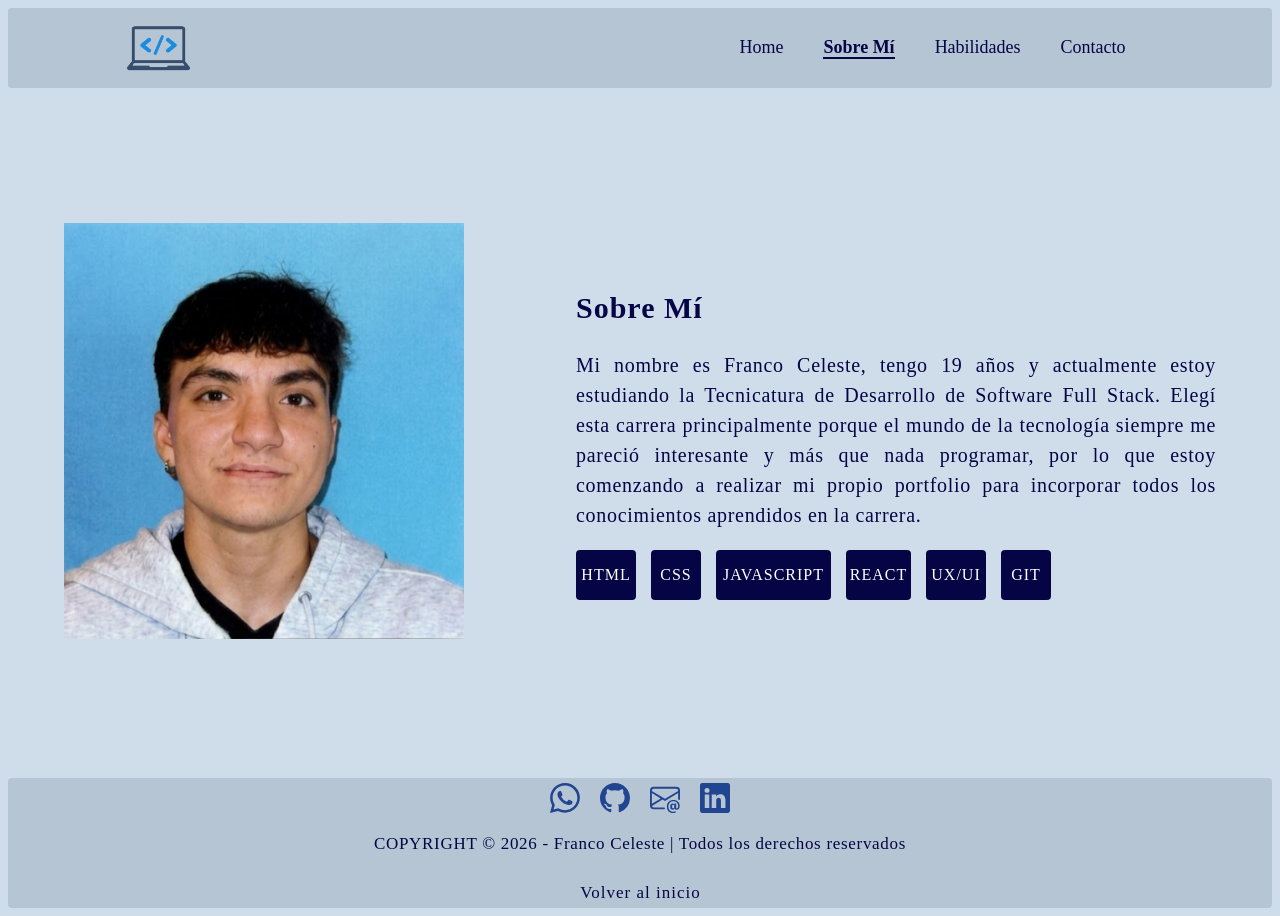
<file: html/sobremi.html>
<!DOCTYPE html>
<html lang="es">

<head>
    <meta charset="UTF-8">
    <meta name="viewport" content="width=device-width, initial-scale=1.0">
    <title>Sobre mí - Franco Celeste | Portfolio</title>
    <link rel="preconnect" href="https://fonts.googleapis.com">
    <link rel="preconnect" href="https://fonts.gstatic.com" crossorigin>
    <link
        href="https://fonts.googleapis.com/css2?family=Barlow:ital,wght@0,100;0,200;0,300;0,400;0,500;0,600;0,700;0,800;0,900;1,100;1,200;1,300;1,400;1,500;1,600;1,700;1,800;1,900&display=swap"
        rel="stylesheet">
    <link rel="stylesheet" href="../css/general.css">
    <link rel="stylesheet" href="../css/sobremi.css">
</head>

<body>
    <header>
        <nav>
            <a href="./index.html"><img src="../img/icono.png" alt="Favicon de desarrollador"></a>
            <ul>
                <li><a href="./index.html">Home</a></li>
                <li><a href="./sobremi.html" class="activo">Sobre Mí</a></li>
                <li><a href="./habilidades.html">Habilidades</a></li>
                <li><a href="./contacto.html">Contacto</a></li>
            </ul>
        </nav>
    </header>
    <main>
        <article class="foto_personal">
            <img src="../img/foto_personal.png" alt="Foto personal">
        </article>
        <article class="informacion_especifica">
            <section class="informacion_personal">
                <h2>Sobre Mí</h2>
                <p>Mi nombre es Franco Celeste, tengo 19 años y actualmente estoy estudiando la Tecnicatura de
                    Desarrollo
                    de Software Full Stack. Elegí esta carrera principalmente porque el mundo de la tecnología siempre
                    me
                    pareció interesante y más que nada programar, por lo que estoy comenzando a realizar mi propio
                    portfolio para incorporar todos los conocimientos aprendidos en la carrera.
                </p>
            </section>

            <section class="tags">
                <div class="card_html">
                    <p>HTML</p>
                </div>
                <br>
                <div class="card_css">
                    <p>CSS</p>
                </div>
                <br>
                <div class="card_javascript">
                    <p>JAVASCRIPT</p>
                </div>
                <div class="card_react">
                    <p>REACT</p>
                </div>
                <br>
                <div class="card_ux_ui">
                    <p>UX/UI</p>
                </div>
                <br>
                <div class="card_git">
                    <p>GIT</p>
                </div>
            </section>

        </article>
    </main>
    <footer>
        <section class="footerapps">
            <a href="https://wa.me/542995164457" target="_blank" rel="noopener noreferrer">
                <svg xmlns="http://www.w3.org/2000/svg" width="30" height="30" fill="currentColor"
                    class="bi bi-whatsapp" viewBox="0 0 16 16">
                    <path
                        d="M13.601 2.326A7.85 7.85 0 0 0 7.994 0C3.627 0 .068 3.558.064 7.926c0 1.399.366 2.76 1.057 3.965L0 16l4.204-1.102a7.9 7.9 0 0 0 3.79.965h.004c4.368 0 7.926-3.558 7.93-7.93A7.9 7.9 0 0 0 13.6 2.326zM7.994 14.521a6.6 6.6 0 0 1-3.356-.92l-.24-.144-2.494.654.666-2.433-.156-.251a6.56 6.56 0 0 1-1.007-3.505c0-3.626 2.957-6.584 6.591-6.584a6.56 6.56 0 0 1 4.66 1.931 6.56 6.56 0 0 1 1.928 4.66c-.004 3.639-2.961 6.592-6.592 6.592m3.615-4.934c-.197-.099-1.17-.578-1.353-.646-.182-.065-.315-.099-.445.099-.133.197-.513.646-.627.775-.114.133-.232.148-.43.05-.197-.1-.836-.308-1.592-.985-.59-.525-.985-1.175-1.103-1.372-.114-.198-.011-.304.088-.403.087-.088.197-.232.296-.346.1-.114.133-.198.198-.33.065-.134.034-.248-.015-.347-.05-.099-.445-1.076-.612-1.47-.16-.389-.323-.335-.445-.34-.114-.007-.247-.007-.38-.007a.73.73 0 0 0-.529.247c-.182.198-.691.677-.691 1.654s.71 1.916.81 2.049c.098.133 1.394 2.132 3.383 2.992.47.205.84.326 1.129.418.475.152.904.129 1.246.08.38-.058 1.171-.48 1.338-.943.164-.464.164-.86.114-.943-.049-.084-.182-.133-.38-.232" />
                </svg>
            </a>
            <a href="https://github.com/franceleste" target="_blank" rel="noopener noreferrer">
                <svg xmlns="http://www.w3.org/2000/svg" width="30" height="30" fill="currentColor" class="bi bi-github"
                    viewBox="0 0 16 16">
                    <path
                        d="M8 0C3.58 0 0 3.58 0 8c0 3.54 2.29 6.53 5.47 7.59.4.07.55-.17.55-.38 0-.19-.01-.82-.01-1.49-2.01.37-2.53-.49-2.69-.94-.09-.23-.48-.94-.82-1.13-.28-.15-.68-.52-.01-.53.63-.01 1.08.58 1.23.82.72 1.21 1.87.87 2.33.66.07-.52.28-.87.51-1.07-1.78-.2-3.64-.89-3.64-3.95 0-.87.31-1.59.82-2.15-.08-.2-.36-1.02.08-2.12 0 0 .67-.21 2.2.82.64-.18 1.32-.27 2-.27s1.36.09 2 .27c1.53-1.04 2.2-.82 2.2-.82.44 1.1.16 1.92.08 2.12.51.56.82 1.27.82 2.15 0 3.07-1.87 3.75-3.65 3.95.29.25.54.73.54 1.48 0 1.07-.01 1.93-.01 2.2 0 .21.15.46.55.38A8.01 8.01 0 0 0 16 8c0-4.42-3.58-8-8-8" />
                </svg>
            </a>
            <a href="mailto:francocelestee@gmail.com" target="_blank" rel="noopener noreferrer">
                <svg xmlns="http://www.w3.org/2000/svg" width="30" height="30" fill="currentColor"
                    class="bi bi-envelope-at" viewBox="0 0 16 16">
                    <path
                        d="M2 2a2 2 0 0 0-2 2v8.01A2 2 0 0 0 2 14h5.5a.5.5 0 0 0 0-1H2a1 1 0 0 1-.966-.741l5.64-3.471L8 9.583l7-4.2V8.5a.5.5 0 0 0 1 0V4a2 2 0 0 0-2-2zm3.708 6.208L1 11.105V5.383zM1 4.217V4a1 1 0 0 1 1-1h12a1 1 0 0 1 1 1v.217l-7 4.2z" />
                    <path
                        d="M14.247 14.269c1.01 0 1.587-.857 1.587-2.025v-.21C15.834 10.43 14.64 9 12.52 9h-.035C10.42 9 9 10.36 9 12.432v.214C9 14.82 10.438 16 12.358 16h.044c.594 0 1.018-.074 1.237-.175v-.73c-.245.11-.673.18-1.18.18h-.044c-1.334 0-2.571-.788-2.571-2.655v-.157c0-1.657 1.058-2.724 2.64-2.724h.04c1.535 0 2.484 1.05 2.484 2.326v.118c0 .975-.324 1.39-.639 1.39-.232 0-.41-.148-.41-.42v-2.19h-.906v.569h-.03c-.084-.298-.368-.63-.954-.63-.778 0-1.259.555-1.259 1.4v.528c0 .892.49 1.434 1.26 1.434.471 0 .896-.227 1.014-.643h.043c.118.42.617.648 1.12.648m-2.453-1.588v-.227c0-.546.227-.791.573-.791.297 0 .572.192.572.708v.367c0 .573-.253.744-.564.744-.354 0-.581-.215-.581-.8Z" />
                </svg>
            </a>
            <a href="https://www.linkedin.com/in/francoceleste/" target="_blank" rel="noopener noreferrer">
                <svg xmlns="http://www.w3.org/2000/svg" width="30" height="30" fill="currentColor"
                    class="bi bi-linkedin" viewBox="0 0 16 16">
                    <path
                        d="M0 1.146C0 .513.526 0 1.175 0h13.65C15.474 0 16 .513 16 1.146v13.708c0 .633-.526 1.146-1.175 1.146H1.175C.526 16 0 15.487 0 14.854zm4.943 12.248V6.169H2.542v7.225zm-1.2-8.212c.837 0 1.358-.554 1.358-1.248-.015-.709-.52-1.248-1.342-1.248S2.4 3.226 2.4 3.934c0 .694.521 1.248 1.327 1.248zm4.908 8.212V9.359c0-.216.016-.432.08-.586.173-.431.568-.878 1.232-.878.869 0 1.216.662 1.216 1.634v3.865h2.401V9.25c0-2.22-1.184-3.252-2.764-3.252-1.274 0-1.845.7-2.165 1.193v.025h-.016l.016-.025V6.169h-2.4c.03.678 0 7.225 0 7.225z" />
                </svg>
            </a>
        </section>
        <p>COPYRIGHT © 2026 - Franco Celeste | Todos los derechos reservados</p>
        <div id="volver_arriba">
            <a id="volver_arriba" href="./sobremi.html">Volver al inicio</a>
        </div>
    </footer>
</body>

</html>
</file>
<file: css/general.css>
body {
    background-color: rgb(207, 221, 235);
    display: flex; flex-direction: column; min-height: 100vh;
}
header, footer { 
    flex: 0 0 auto;
} 
header {
    border-radius: 4px;
    background-color: rgb(182, 197, 211);
    width: 100%;
    height: 80px;
    margin-bottom: 5px;
}
main { 
    flex: 1;
}
nav img {
    height: 70px;
    padding: 5px 10px;
    margin-left: 70%;
}
nav img:hover {
    transition-duration: 100ms;
    transform: scale(1.1);
}
nav {
    display: flex;
    flex-direction: row;
    justify-content: space-between;
}
nav ul {
    list-style-type: none;
    display: flex;
    margin-right: 10%;
}
nav li {
    padding: 13px 20px 20px 20px;
    font-size: 18px;
}
nav a {
    text-decoration: none;
    color: rgb(5, 5, 69);
}
nav ul a:hover {
    border-bottom: 2px rgb(5, 5, 69) solid;
    font-weight: bold;
}
.activo {
    border-bottom: 2px rgb(5, 5, 69) solid;
    font-weight: bold;
}
footer {
    background-color: rgb(182, 197, 211);
    border-radius: 4px;
    background-color: rgb(182, 197, 211);
    width: 100%;
    height: 130px;
    margin-top: 5px;
    display: flex;
    flex-direction: column;
    align-items: center;
}
footer p {
    font-size: 17px;
    letter-spacing: 0.7px;
    color: rgb(5, 5, 69);
}
.footerapps {
    display: flex;
    padding: 5px 0 0 0;
}
.footerapps svg {
    padding: 0 10px 0 10px;
    
}
.footerapps a {
    text-decoration: none;
    color: rgb(34, 69, 145);
}
.footerapps a:hover {
    transition: 100ms;
    opacity: 0.7;
}
#volver_arriba {
    padding: 12px 10px 10px 10.5px;
    margin-bottom: 5px;
}
#volver_arriba a {
    color: rgb(5, 5, 69);
    text-decoration: none;
    text-align: center;
    letter-spacing: 1px;
    font-size: 17px;
}
#volver_arriba:hover {
    transition-duration: 150ms;
    transform: scale(1.1);
    font-weight: bold;
}

@media (max-width: 768px) {
    header {
        height: auto;
    }
    nav {
        flex-direction: column;
        align-items: center;
    }
    nav img {
        margin: 10px 0 0 0;
        height: 60px;
    }
    nav ul {
        margin: 10px 0 10px 0;
        padding-left: 0;
        flex-wrap: wrap;
        justify-content: center;
    }
    nav li {
        padding: 10px;
        font-size: 16px;
    }

    footer {
        height: auto;
        padding: 15px 10px;
        text-align: center;
    }
    
    footer p {
        font-size: 14px;
    }
}
</file>
<file: css/home.css>
main {
    display: flex;
    flex-direction: row;
    letter-spacing: 1px;
    justify-content: space-between;
}
.presentacion {
    display: flex;
    flex-direction: column;
    align-items: center;
    margin: center;
    padding-top: 135px;
}
.presentacion h1, h3 {
    color: rgb(5, 5, 69);
}
.presentacion p {
    text-align: center;
    padding: 0 0 15px;
    color: rgb(5, 5, 69);
}
.apps {
    display: flex;
}
.apps svg {
    padding: 0 10px 0 10px;
    
}
.apps a {
    text-decoration: none;
    color: rgb(34, 69, 145);;
}
.imgprincipal {
    display: flex;
    
}
.imgprincipal img {
    height: 100%;
    opacity: 80%;
}
.contacta a {
    text-decoration: none;
    color: white;
}
.contacta {
    background-color: rgb(34, 69, 145);
    height: 45px;
    width: 100px;
    font-size: 15px;
    border-radius: 4px;
    margin: 0 0 45px 0;
    font-weight: bold;
    letter-spacing: 1px;
}
.contacta:hover {
    transition-duration: 100ms;
    background-color: rgb(207, 221, 235);
    border: rgb(34, 69, 145) 2px solid;
}
.contacta a:hover {
    color: rgb(34, 69, 145);  
}
.apps a:hover {
    transition: 100ms;
    opacity: 0.7;
}

@media (max-width: 768px) {
    main {
        flex-direction: column;
        justify-content: center;
        align-items: center;
    }
    .presentacion {
        padding: 40px 20px 0 20px;
    }
    .presentacion h3 {
        font-size: 20px;
        text-align: center;
    }
    .imgprincipal img {
        max-width: 100%;
        height: auto;
        margin-top: 30px;
    }
}
</file>
<file: css/contacto.css>
main {
    letter-spacing: 2px;
    color: rgb(5, 5, 69);
}
form {
    display: flex;
    flex-direction: column;
    align-items: center;
    background-color: white;
    width: 100%;
    max-width: 500px;
    margin: 50px auto;
    padding: 30px 5px 5px 5px;
    box-sizing: border-box;
    border-radius: 4px;
}
legend {
    color: rgb(5, 5, 69);
    padding: 0 0 10px;
    font-size: 30px;
    font-weight: bold;
}
label {
    margin: 0 0 10px 0;
}
textarea {
    margin: 10px 0 10px 0;
    background-color: rgb(238, 236, 236);
    letter-spacing: 2px;
    border: none;
    width: 90%;
}
textarea::placeholder, input::placeholder {
    color: rgb(5, 5, 69);
    padding: 10px 0 0 10px;
    font-size: 16px;
    font-family: auto;
    letter-spacing: 2px;
}
button {
    width: 100%;
    background-color: rgb(5, 5, 69);
    color: white;
    height: 40px;
    margin-top: 15px;
    letter-spacing: 2px;
    font-size: 18px;
    border-radius: 4px;
}
input {
    background-color: rgb(238, 236, 236);
    border: none;
    width: 90%;
    padding: 10px;
    letter-spacing: 2px;
}
</file>
<file: css/form_enviado.css>
main {
    letter-spacing: 2px;
}
.form_enviado {
    background-color: white;
    border-radius: 4px;
    box-sizing: border-box;
    width: 100%;
    max-width: 400px;
    margin: 50px auto;
    display: flex;
    flex-direction: column;
    align-items: center;
    padding: 5px 0 20px 0;
}
.form_enviado h2 {
    font-size: 30px;
}
.form_enviado p {
    font-size: 18px;
    padding-bottom: 10px;
}
.form_enviado a {
    text-decoration: rgb(5, 5, 69) underline;
    font-weight: bold;
}
</file>
<file: css/servicios.css>
body {
    letter-spacing: 1px;
    color: rgb(5, 5, 69);
}
.habilidades {
    display: flex;
    flex-direction: row;
    flex-wrap: wrap;
}
.servicios {
    display: flex;
    flex-direction: row;
    flex-wrap: wrap;
    justify-content: center;
    margin: 0 auto 50px auto;
    color: rgb(5, 5, 69);
    width: 100%;
}
.servicio_general {
    display: flex;
    flex-direction: column;
    align-items: center;
    margin: 10px auto;
    width: 100%;
}
.servicio_general h2 {
    font-size: 36px;
    letter-spacing: 2px;
}
.servicio_general p {
    font-size: 22px;
    font-weight: bold;
    text-align: center;
    margin: 0.5rem 0 3rem 0;
    letter-spacing: 2px;
}
.desarrollo_web {
    display: flex;
    flex-direction: column;
    flex-wrap: wrap;
    background-color: white;
    height: 20rem;
    width: 20rem;
    align-items: center;
    border-radius: 4px;
    color: rgb(5, 5, 69);
}
.desarrollo_web h3 {
    padding: 0 0 1rem 0;
    letter-spacing: 2px;
}
.desarrollo_web svg {
    padding: 2rem 0 1rem 0;
}
.desarrollo_web:hover {
    background-color: rgb(5, 5, 69);
    color: white;
    transition: 250ms;
}
.calidad_usuario {
    display: flex;
    flex-direction: column;
    flex-wrap: wrap;
    background-color: white;
    height: 20rem;
    width: 20rem;
    align-items: center;
    border-radius: 4px;
    color: rgb(5, 5, 69);
    margin: 0 0 0 5rem;
}
.calidad_usuario h3 {
    padding: 0 0 0.3rem 0;
    letter-spacing: 2px;
}
.calidad_usuario svg {
    padding: 2rem 0 1rem 0;
}
.calidad_usuario p {
    margin: 0 0 0 0;
    width: 18rem;
    text-align: center;
}
.calidad_usuario:hover {
    background-color: rgb(5, 5, 69);
    color: white;
    transition: 250ms;
}
.analiticas {
    display: flex;
    flex-direction: column;
    flex-wrap: wrap;
    background-color: white;
    height: 20rem;
    width: 20rem;
    align-items: center;
    border-radius: 4px;
    color: rgb(5, 5, 69);
    margin: 0 0 0 5rem;
}
.analiticas h3 {
    padding: 0 0 0.3rem 0;
    letter-spacing: 2px;
}
.analiticas svg {
    padding: 2rem 0 1rem 0;
}
.analiticas p {
    margin: 0 0 0 0;
    width: 18rem;
    text-align: center;
}
.analiticas:hover {
    background-color: rgb(5, 5, 69);
    color: white;
    transition: 250ms;
}
.tags {
    display: flex;
    flex-direction: row;
    flex-wrap: wrap;
    justify-content: center;
    gap: 8px;
}
.card_html {
    background-color: rgb(5, 5, 69);
    color: white;
    height: 50px;
    width: 60px;
    border-radius: 4px;
    text-align: center;
    box-sizing: border-box;
    font-size: 15px;
    border: white 2px solid;
}
.card_css {
    background-color: rgb(5, 5, 69);
    color: white;
    height: 50px;
    width: 50px;
    border-radius: 4px;
    text-align: center;
    box-sizing: border-box;
    font-size: 15px;
    border: white 2px solid;
}
.card_javascript {
    background-color: rgb(5, 5, 69);
    color: white;
    height: 50px;
    width: 115px;
    border-radius: 4px;
    text-align: center;
    box-sizing: border-box;
    font-size: 15px;
    border: white 2px solid;
}
.card_react {
    background-color: rgb(5, 5, 69);
    color: white;
    height: 50px;
    width: 65px;
    border-radius: 4px;
    text-align: center;
    box-sizing: border-box;
    font-size: 15px;
    border: white 2px solid;
}
.card_ux_ui {
    background-color: rgb(5, 5, 69);
    color: white;
    height: 50px;
    width: 60px;
    border-radius: 4px;
    text-align: center;
    box-sizing: border-box;
    font-size: 15px;
    border: white 2px solid;
}
.card_git {
    background-color: rgb(5, 5, 69);
    color: white;
    height: 50px;
    width: 50px;
    border-radius: 4px;
    text-align: center;
    box-sizing: border-box;
    font-size: 15px;
    border: white 2px solid;
}
.card_bd {
    background-color: rgb(5, 5, 69);
    color: white;
    height: 50px;
    width: 50px;
    border-radius: 4px;
    text-align: center;
    box-sizing: border-box;
    font-size: 15px;
    border: white 2px solid;
}
.portfolio {
    display: flex;
    flex-direction: row;
    justify-content: center;
}
.img_portfolio img {
    width: 100%;
    max-width: 800px;
    margin: 20px auto;
    opacity: 0.2;
}
.img_portfolio img:hover {
    opacity: 1;
    transition-duration: 150ms;
}

.portfolio p {
    width: 100%;
    max-width: 700px;
    margin: 1px auto;
    font-size: 18px;
}
h2 {
    letter-spacing: 2px;
    font-size: 36px;
    text-align: center;
}
.img_portfolio {
    position: relative;
    margin-right: 400px;
    border: 2px rgb(5, 5, 69) solid;
    border-radius: 6px;
}
.portfolio_info {
    display: flex;
    flex-direction: column;
    position: absolute;
    margin: 60px 10px 10px 300px;
    text-align: justify;
    background-color: white;
    border-radius: 4px;
    max-width: 650px;
    max-height: 600px;
    padding: 0 20px 20px 20px;
}
.portfolio_info h2 {
    font-size: 30px;
    font-weight: bolder;
}
.portfolio_info h3 {
    color: rgb(34, 69, 145);
    font-size: 20px;
}
.portfolio_html {
    background-color: rgb(5, 5, 69);
    color: white;
    height: 30px;
    width: 65px;
    border-radius: 4px;
    text-align: center;
    box-sizing: border-box;
    font-size: 15px;
    margin: 10px 5px 5px 5px;   
}
.portfolio_css {
    background-color: rgb(5, 5, 69);
    color: white;
    height: 30px;
    width: 50px;
    border-radius: 4px;
    text-align: center;
    box-sizing: border-box;
    font-size: 15px;
    margin: 10px 5px 5px 5px;
}
.portfolio_info svg {
    padding: 0 10px 0 10px;
    
}
.portfolio_info a {
    text-decoration: none;
    color: rgb(34, 69, 145);
}
.portfolio_info a:hover {
    transition: 100ms;
    opacity: 0.7;
}

@media (max-width: 768px) {
    .servicios {
        flex-direction: column;
        align-items: center;
    }
    .desarrollo_web, .calidad_usuario, .analiticas {
        height: auto;
        padding-bottom: 20px;
    }
    .calidad_usuario, .analiticas {
        margin: 20px 0 0 0;
    }
    .portfolio {
        flex-direction: column;
        padding: 0 15px;
    }
    .img_portfolio {
        margin: 0;
        width: 100%;
    }

    .img_portfolio img {
        opacity: 1;
    }

    .portfolio_info {
        position: static;
        margin: 20px 0 0 0;
        padding: 15px;
        width: 100%;
        box-sizing: border-box;
    }
}
</file>
<file: css/sobremi.css>
main {
    display: flex;
    flex-direction: row;
    justify-content: center;
    align-items: center;
    letter-spacing: 1px;
}
.foto_personal img {
    width: 100%;
    max-width: 25rem;
    margin: 7rem 7rem 7rem 0;
}
.informacion_personal {
    justify-content: left;
    width: 100%;
    max-width: 40rem;
    text-align: justify;
    margin: 0 auto;
}
.informacion_personal h2 {
    font-size: 30px;
    color: rgb(5, 5, 69);
}
.informacion_personal p {
    font-size: 20px;
    letter-spacing: 0.7px;
    color: rgb(5, 5, 69);
    line-height: 30px;
}
.tags {
    display: flex;
    flex-direction: row;
    flex-wrap: wrap;
}
.card_html {
    background-color: rgb(5, 5, 69);
    color: white;
    height: 50px;
    width: 60px;
    margin: 0 15px 0 0;
    border-radius: 4px;
    text-align: center;
    box-sizing: border-box;
}
.card_css {
    background-color: rgb(5, 5, 69);
    color: white;
    height: 50px;
    width: 50px;
    margin: 0 15px 0 0;
    border-radius: 4px;
    text-align: center;
    box-sizing: border-box;
}
.card_javascript {
    background-color: rgb(5, 5, 69);
    color: white;
    height: 50px;
    width: 115px;
    margin: 0 15px 0 0;
    border-radius: 4px;
    text-align: center;
    box-sizing: border-box;
}
.card_react {
    background-color: rgb(5, 5, 69);
    color: white;
    height: 50px;
    width: 65px;
    margin: 0 15px 0 0;
    border-radius: 4px;
    text-align: center;
    box-sizing: border-box;
}
.card_ux_ui {
    background-color: rgb(5, 5, 69);
    color: white;
    height: 50px;
    width: 60px;
    margin: 0 15px 0 0;
    border-radius: 4px;
    text-align: center;
    box-sizing: border-box;
}
.card_git {
    background-color: rgb(5, 5, 69);
    color: white;
    height: 50px;
    width: 50px;
    margin: 0 15px 0 0;
    border-radius: 4px;
    text-align: center;
    box-sizing: border-box;
}

@media (max-width: 768px) {
    main {
        flex-direction: column;
        padding: 20px;
    }
    .foto_personal img {
        margin: 20px auto;
        max-width: 250px;
    }
    .informacion_personal {
        max-width: 100%;
    }

    .informacion_personal h2 {
        text-align: center;
    }

    .informacion_personal p {
        font-size: 18px;
    }
    .tags {
        justify-content: center;
        margin-top: 20px;
    }
    .tags div {
        margin: 5px;
    }
}
</file>
